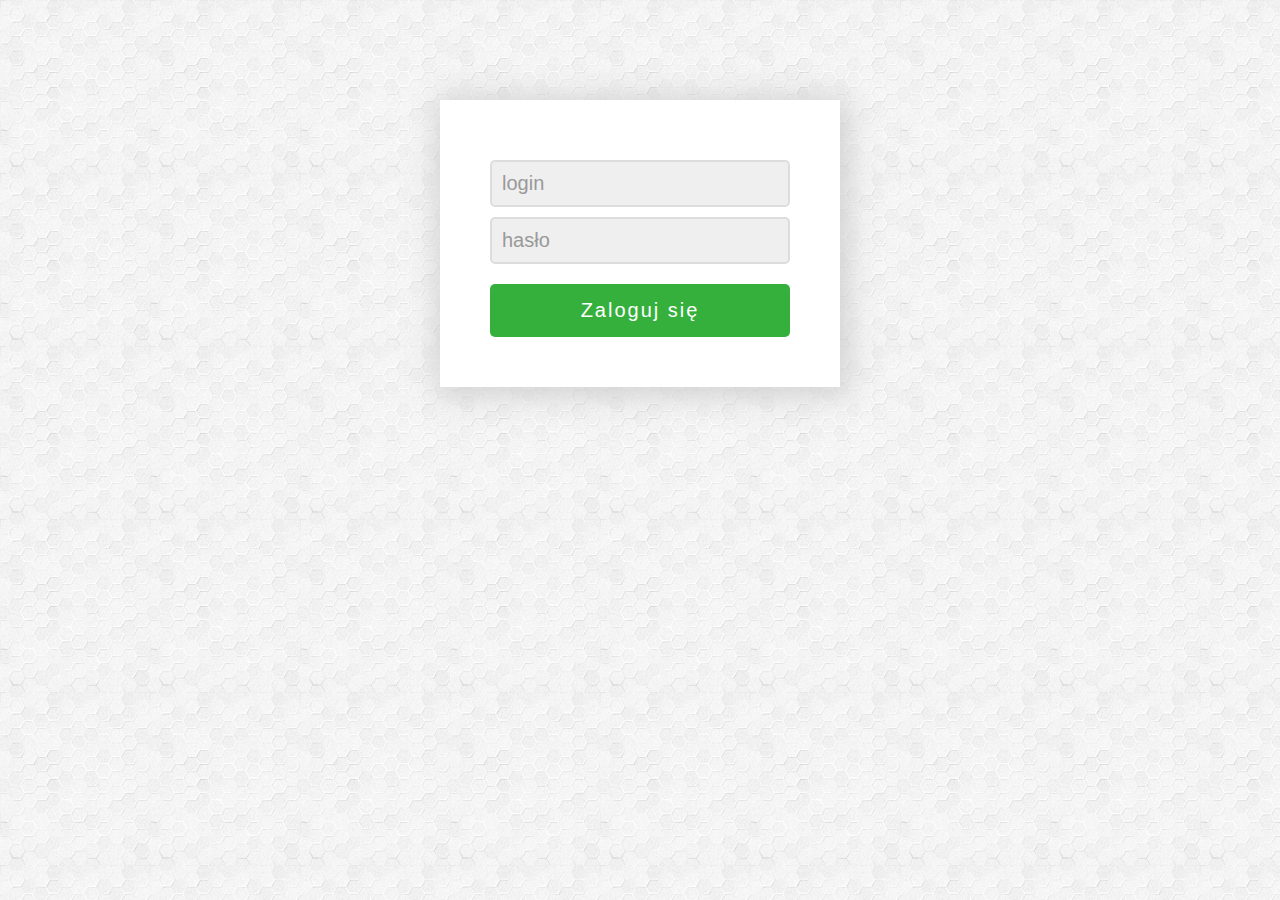
<file: admin/sesja/formlog/index.html>
<!DOCTYPE HTML>
<html lang="pl">
<head>
	<meta charset="utf-8" />
	<title>Stylizowanie formularzy</title>
	<meta name="description" content="Nauka podstawowego stylizowania elementów formularzy" />
	<meta name="keywords" content="css, odcinek" />
	<meta http-equiv="X-UA-Compatible" content="IE=edge,chrome=1" />
		
	<link rel="stylesheet" href="style.css" type="text/css" />
	
</head>

<body>

	<div id="container">
		<form method="POST" action="../login.php">
			
			<input type="text" placeholder="login" name="login" onfocus="this.placeholder=''" onblur="this.placeholder='login'" >
			
			<input type="password" placeholder="hasło" name="haslo" onfocus="this.placeholder=''" onblur="this.placeholder='hasło'" >
			
			<input type="submit" name="loguj" value="Zaloguj się">
			
		</form>
	</div>
	
</body>
</html>
</file>
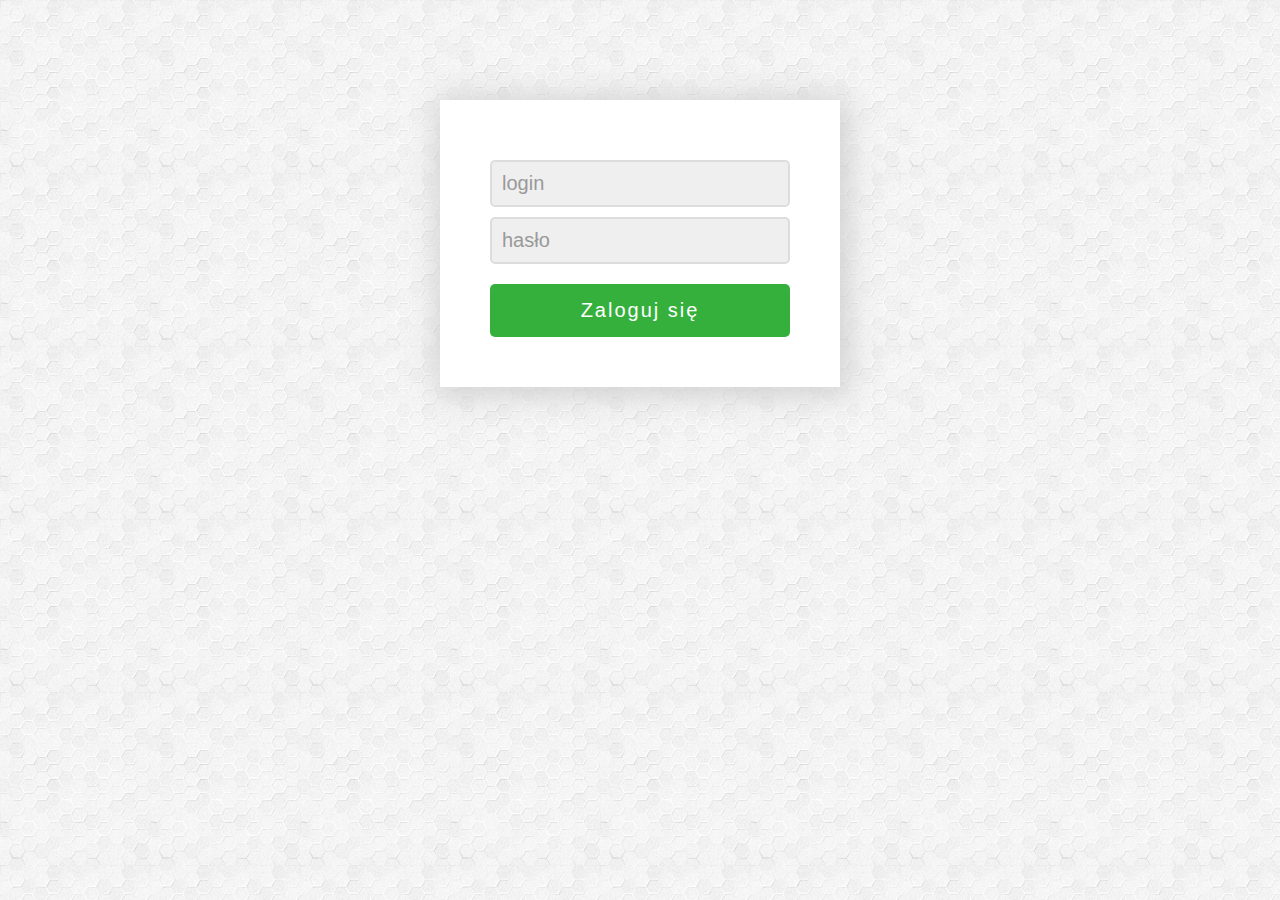
<file: admin/sesja/formlog/indexold.html>
<!DOCTYPE HTML>
<html lang="pl">
<head>
	<meta charset="utf-8" />
	<title>Stylizowanie formularzy</title>
	<meta name="description" content="Nauka podstawowego stylizowania elementów formularzy" />
	<meta name="keywords" content="css, odcinek" />
	<meta http-equiv="X-UA-Compatible" content="IE=edge,chrome=1" />
		
	<link rel="stylesheet" href="style.css" type="text/css" />
	
</head>

<body>

	<div id="container">
		<form>
			
			<input type="text" placeholder="login" onfocus="this.placeholder=''" onblur="this.placeholder='login'" >
			
			<input type="password" placeholder="hasło" onfocus="this.placeholder=''" onblur="this.placeholder='hasło'" >
			
			<input type="submit" value="Zaloguj się">
			
		</form>
	</div>
	
</body>
</html>
</file>
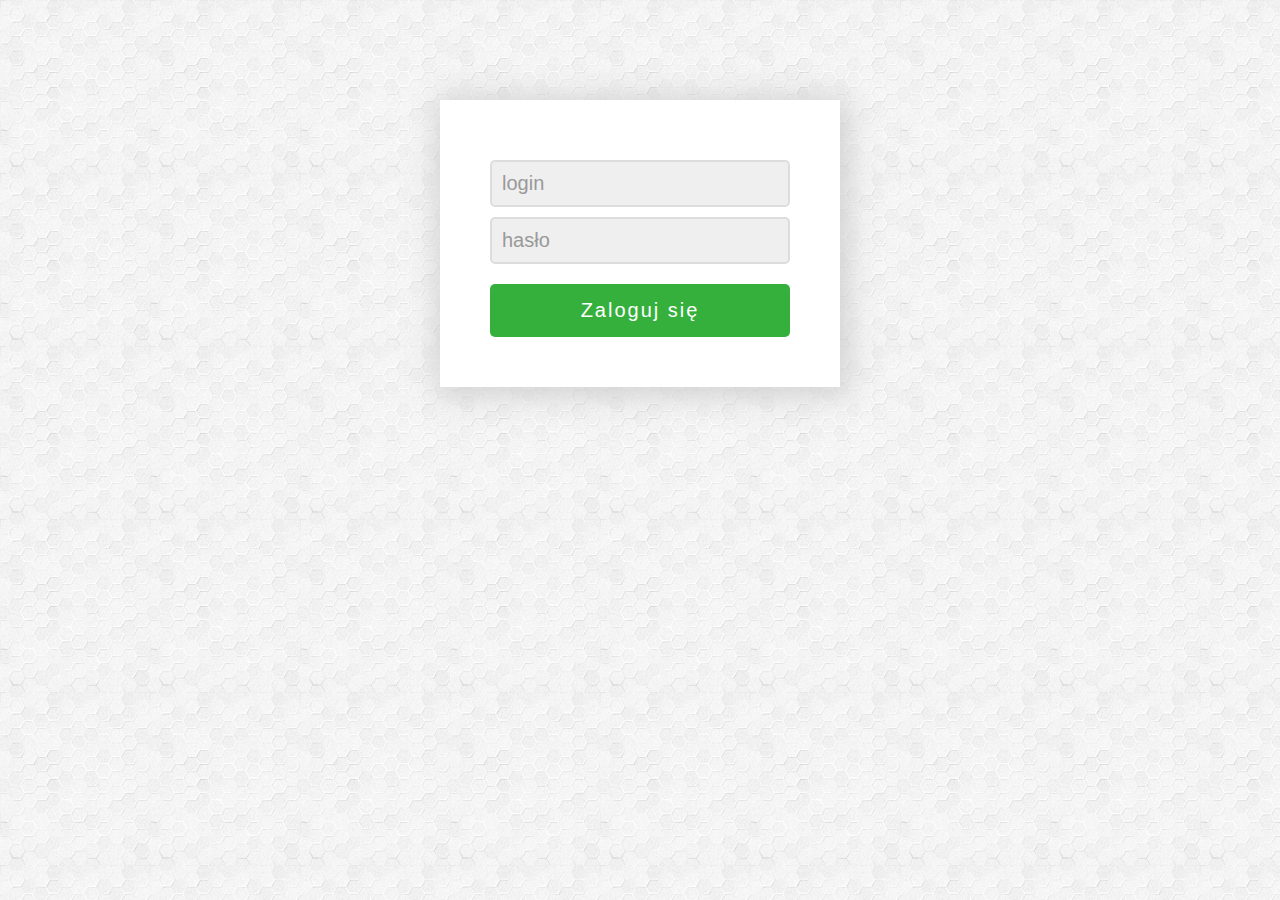
<file: admin/sesja/formlog/indexold1.html>
<!DOCTYPE HTML>
<html lang="pl">
<head>
	<meta charset="utf-8" />
	<title>Stylizowanie formularzy</title>
	<meta name="description" content="Nauka podstawowego stylizowania elementów formularzy" />
	<meta name="keywords" content="css, odcinek" />
	<meta http-equiv="X-UA-Compatible" content="IE=edge,chrome=1" />
		
	<link rel="stylesheet" href="style.css" type="text/css" />
	
</head>

<body>

	<div id="container">
		<form method="POST" action="../login.php">
			
			<input type="text" placeholder="login" onfocus="this.placeholder=''" onblur="this.placeholder='login'" >
			
			<input type="password" placeholder="hasło" onfocus="this.placeholder=''" onblur="this.placeholder='hasło'" >
			
			<input type="submit" name="loguj" value="Zaloguj się">
			
		</form>
	</div>
	
</body>
</html>
</file>
<file: admin/sesja/formlog/style.css>
body
{
	/* Background pattern from subtlepatterns.com */
	background-image: url("img/hexellence.png");
	font-size: 20px;
}

#container
{
	background-color: white;
	width: 300px;
	padding: 50px;
	margin-left: auto;
	margin-right: auto;
	margin-top: 100px;
	-webkit-box-shadow: 3px 3px 30px 5px rgba(204,204,204,0.9);
	-moz-box-shadow: 3px 3px 30px 5px rgba(204,204,204,0.9);
	box-shadow: 3px 3px 30px 5px rgba(204,204,204,0.9);
}

input[type=text],
input[type=password]
{
	width: 300px;
	background-color: #efefef;
	color: #666;
	border: 2px solid #ddd;
	border-radius: 5px;
	font-size: 20px;
	padding: 10px;
	box-sizing: border-box;
	outline: none;
	margin-top: 10px;
}

input[type=text]:focus,
input[type=password]:focus
{
	-webkit-box-shadow: 0px 0px 10px 2px rgba(204,204,204,0.9);
	-moz-box-shadow: 0px 0px 10px 2px rgba(204,204,204,0.9);
	box-shadow: 0px 0px 10px 2px rgba(204,204,204,0.9);
	border: 2px solid #a5cda5;
	background-color: #e9f3e9;
	color: #428c42;
}

input[type=submit]
{
	width: 300px;
	background-color: #36b03c;
	font-size:20px;
	color: white;
	padding: 15px 10px;
	margin-top: 20px;
	border: none;
	border-radius: 5px;
	cursor: pointer;
	letter-spacing: 2px;
	outline: none;
}

input[type=submit]:focus
{
	-webkit-box-shadow: 0px 0px 15px 5px rgba(204,204,204,0.9);
	-moz-box-shadow: 0px 0px 15px 5px rgba(204,204,204,0.9);
	box-shadow: 0px 0px 15px 5px rgba(204,204,204,0.9);
}

input[type=submit]:hover
{
	background-color: #37b93d;
}

input::-webkit-input-placeholder
{
    color: #999;
}
input:focus::-webkit-input-placeholder
{
    color: #428C42;
}
/* Firefox < 19 */
input:-moz-placeholder
{
    color: #999;
}
input:focus:-moz-placeholder
{
    color: #428C42;
}
/* Firefox > 19 */
input::-moz-placeholder
{
    color: #999;
}
input:focus::-moz-placeholder
{
    color: #428C42;
}
/* Internet Explorer 10 */
input:-ms-input-placeholder
{
    color: #999;
}
input:focus:-ms-input-placeholder
{
    color: #428C42;
}
</file>
